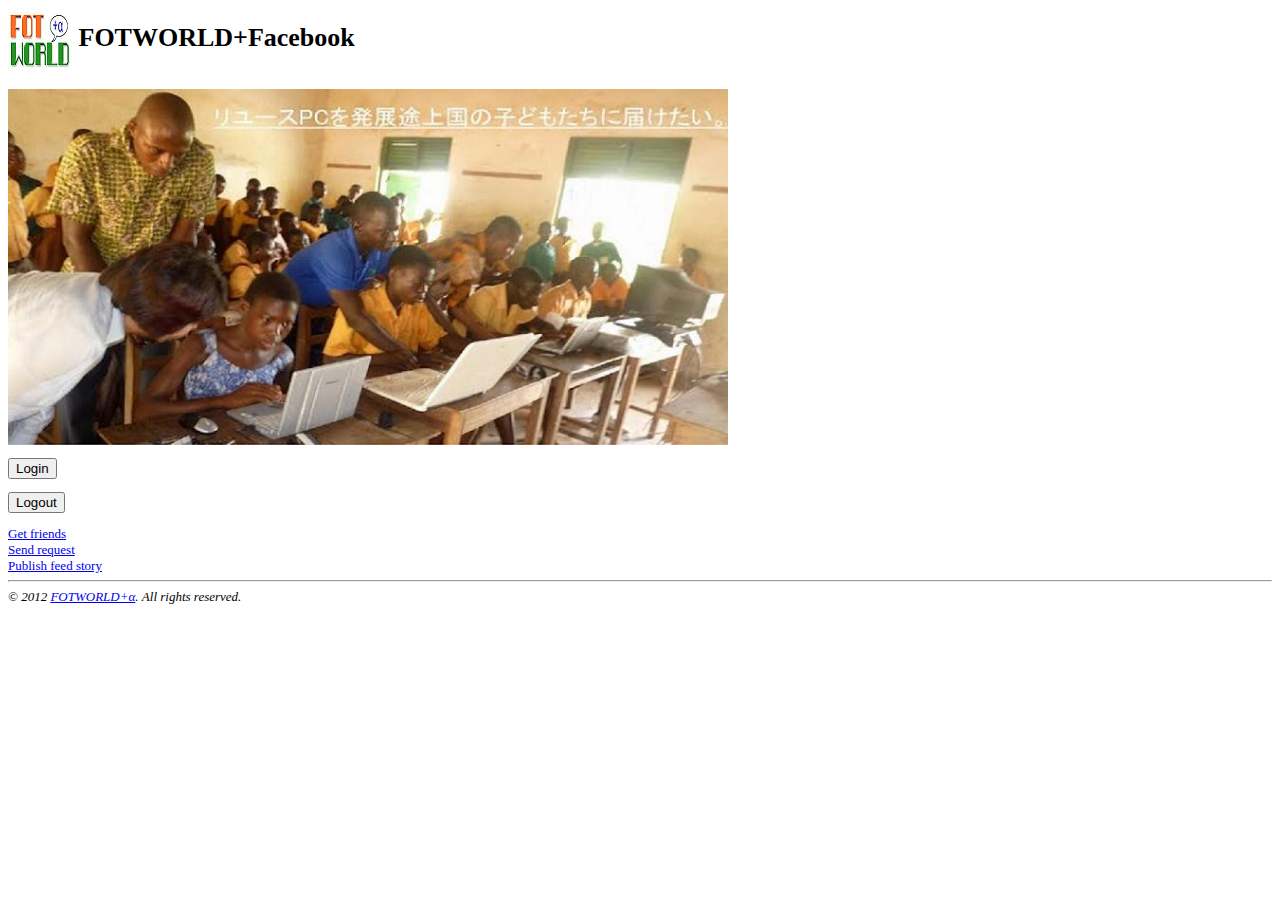
<file: Facebook/index.html>
<html>
<head>
	<title>Hello FOTWORLD+Facebook</title>
        <meta http-equiv="Content-Type" content="text/html; charset=UTF-8">
        <link rel="stylesheet" type="text/css" href="fotworld.css"/>
	<meta name="viewport" content="initial-scale=1,minimum-scale=1,maximum-scale=1,user-scalable=no"/>
	<meta property="og:title" content="Hello FOTWORLD+Facebook" />
	<meta property="og:type" content="website" />
	<meta property="og:site_name" content="Hello FOTWORLD+Facebook" />
	<meta property="og:description" content="This is Facebook application by FOTWORLD+α." />
	<meta property="og:image" content="icon64.png"/>
	<meta property="fb:admins" content="311614902233726" />
</head>
<body>
<div>
<h1><img src="icon64.png" align="absmiddle"/>
FOTWORLD+Facebook</h1>
<img src="cover760x375.jpg" width="720"/>
</div>
<div id="fb-root"></div>
<script>
  (function() {
    var e = document.createElement('script'); e.async = true;
        e.src = document.location.protocol + '//connect.facebook.net/ja_JP/all.js';
        document.getElementById('fb-root').appendChild(e);
        }());
</script>

<script>
    window.fbAsyncInit = function() {
    FB.init({ appId: '311614902233726', 
      status: true, 
      cookie: true,
      xfbml: true,
      oauth: true});
 
      FB.Event.subscribe('auth.statusChange', handleStatusChange);  
    };
</script>
<div id="login">
  <p><button onClick="loginUser();">Login</button></p>
</div>
<div id="logout">
  <p><button  onClick="FB.logout();">Logout</button></p>
</div>
 
<script>
  function loginUser() {    
    FB.login(function(response) { }, {scope:'email'});     
    }
</script>

<style>
  body.connected #login { display: none; }
  body.connected #logout { display: block; }
  body.not_connected #login { display: block; }
      body.not_connected #logout { display: none; }
</style>

<script>
 function handleStatusChange(response) {
     document.body.className = response.authResponse ? 'connected' : 'not_connected';
     if (response.authResponse) {
       console.log(response);
 
       updateUserInfo(response);
     }
   }
</script>

<div id="user-info"></div>
 <script>
   function updateUserInfo(response) {
     FB.api('/me', function(response) {
       document.getElementById('user-info').innerHTML = '<img src="https://graph.facebook.com/' + response.id + '/picture">' + response.name;
     });
   }
 </script>

<a href="#" onclick="getUserFriends();">Get friends</a><br>
 <div id="user-friends"></div>
 <script>
 function getUserFriends() {
   FB.api('/me/friends&fields=name,picture', function(response) {
     console.log('Got friends: ', response);
 
     if (!response.error) {
       var markup = '';
       var friends = response.data;
       for (var i=0; i < friends.length && i < 25; i++) {
         var friend = friends[i];
         markup += '<img src="' + friend.picture + '"> ' + friend.name + '<br>';
       }
       document.getElementById('user-friends').innerHTML = markup;
     }
   });
 }
 </script>

<a href="#" onclick="sendRequest();">Send request</a><br>
<script>
function sendRequest() {
	FB.ui({
		method: 'apprequests',
		message: 'invites you to learn how to make your mobile web app social',
	}, 
	function(response) {
		console.log('sendRequest response: ', response);
	});
}
</script>

<a href="#" onclick="publishStory();">Publish feed story</a><br>
<script>
function publishStory() {
	FB.ui({
		method: 'feed',
		name: 'I\'m building a social mobile web app!',
		caption: 'This web app is going to be awesome.',
		description: 'Check out Facebook\'s page.',
		link: 'http://www.facebook.com/fotworld/',
		picture: 'http://yuji5296.web.fc2.com/fotworld/facebook/icon64.png'
	}, 
	function(response) {
		console.log('publishStory response: ', response);
	});
	return false;
}
</script>

<fb:like></fb:like>

<hr>
<i>&copy; 2012 <a href="http://www.fotworld.org/">FOTWORLD+α</a>. All rights reserved.</i>

</body>
</html>
</file>
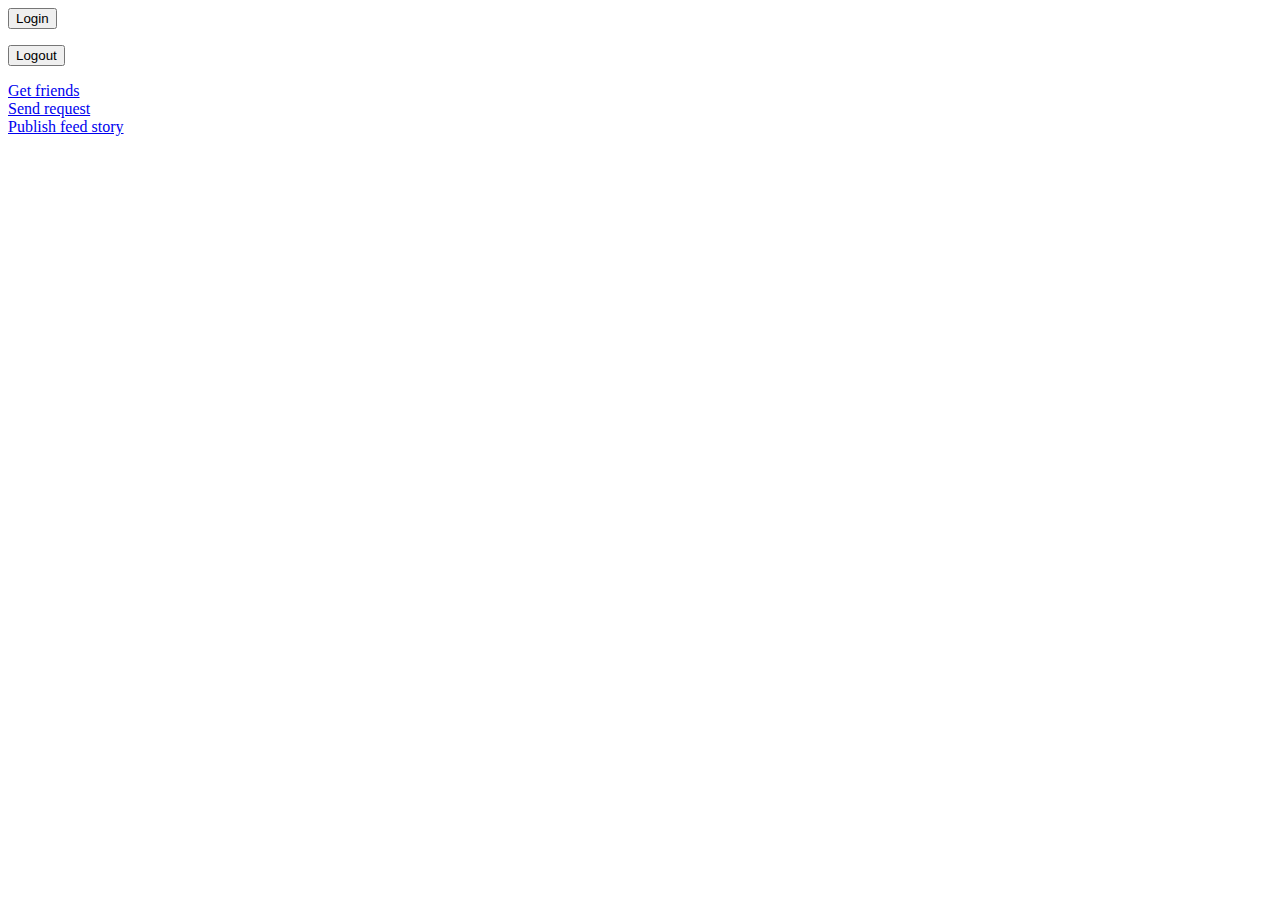
<file: Facebook/fotworld+facebook-hello.html>
<html>
<head>
	<title>Hello FOTWORLD+Facebook</title>
	<meta name="viewport" content="initial-scale=1,minimum-scale=1,maximum-scale=1,user-scalable=no"/>
	<meta property="og:title" content="Hello FOTWORLD+Facebook" />
	<meta property="og:type" content="website" />
	<meta property="og:site_name" content="Hello FOTWORLD+Facebook" />
	<meta property="og:description" content="Hello FOTWORLD+Facebook!  This is my mobile web sample app." />
	<meta property="og:image" content="http://fotworld.googlecode.com/svn/trunk/Android/FOTWORLD/res/drawable-hdpi/fotworld.png"/>
</head>
<body>
<div id="fb-root"></div>
<script>
  (function() {
    var e = document.createElement('script'); e.async = true;
        e.src = document.location.protocol + '//connect.facebook.net/ja_JP/all.js';
        document.getElementById('fb-root').appendChild(e);
        }());
</script>

<script>
    window.fbAsyncInit = function() {
    FB.init({ appId: '311614902233726', 
      status: true, 
      cookie: true,
      xfbml: true,
      oauth: true});
 
      FB.Event.subscribe('auth.statusChange', handleStatusChange);  
    };
</script>
<div id="login">
  <p><button onClick="loginUser();">Login</button></p>
</div>
<div id="logout">
  <p><button  onClick="FB.logout();">Logout</button></p>
</div>
 
<script>
  function loginUser() {    
    FB.login(function(response) { }, {scope:'email'});     
    }
</script>

<style>
  body.connected #login { display: none; }
  body.connected #logout { display: block; }
  body.not_connected #login { display: block; }
      body.not_connected #logout { display: none; }
</style>

<script>
 function handleStatusChange(response) {
     document.body.className = response.authResponse ? 'connected' : 'not_connected';
     if (response.authResponse) {
       console.log(response);
 
       updateUserInfo(response);
     }
   }
</script>

<div id="user-info"></div>
 <script>
   function updateUserInfo(response) {
     FB.api('/me', function(response) {
       document.getElementById('user-info').innerHTML = '<img src="https://graph.facebook.com/' + response.id + '/picture">' + response.name;
     });
   }
 </script>

<a href="#" onclick="getUserFriends();">Get friends</a><br>
 <div id="user-friends"></div>
 <script>
 function getUserFriends() {
   FB.api('/me/friends&fields=name,picture', function(response) {
     console.log('Got friends: ', response);
 
     if (!response.error) {
       var markup = '';
       var friends = response.data;
       for (var i=0; i < friends.length && i < 25; i++) {
         var friend = friends[i];
         markup += '<img src="' + friend.picture + '"> ' + friend.name + '<br>';
       }
       document.getElementById('user-friends').innerHTML = markup;
     }
   });
 }
 </script>

<a href="#" onclick="sendRequest();">Send request</a><br>
<script>
function sendRequest() {
	FB.ui({
		method: 'apprequests',
		message: 'invites you to learn how to make your mobile web app social',
	}, 
	function(response) {
		console.log('sendRequest response: ', response);
	});
}
</script>

<a href="#" onclick="publishStory();">Publish feed story</a><br>
<script>
function publishStory() {
	FB.ui({
		method: 'feed',
		name: 'I\'m building a social mobile web app!',
		caption: 'This web app is going to be awesome.',
		description: 'Check out Facebook\'s developer site to start building.',
		link: 'http://developers.facebook.com/mobile',
		picture: 'http://www.facebookmobileweb.com/getting-started/img/facebook_icon_large.png'
	}, 
	function(response) {
		console.log('publishStory response: ', response);
	});
	return false;
}
</script>

<fb:like></fb:like>


</body>
</html>
</file>
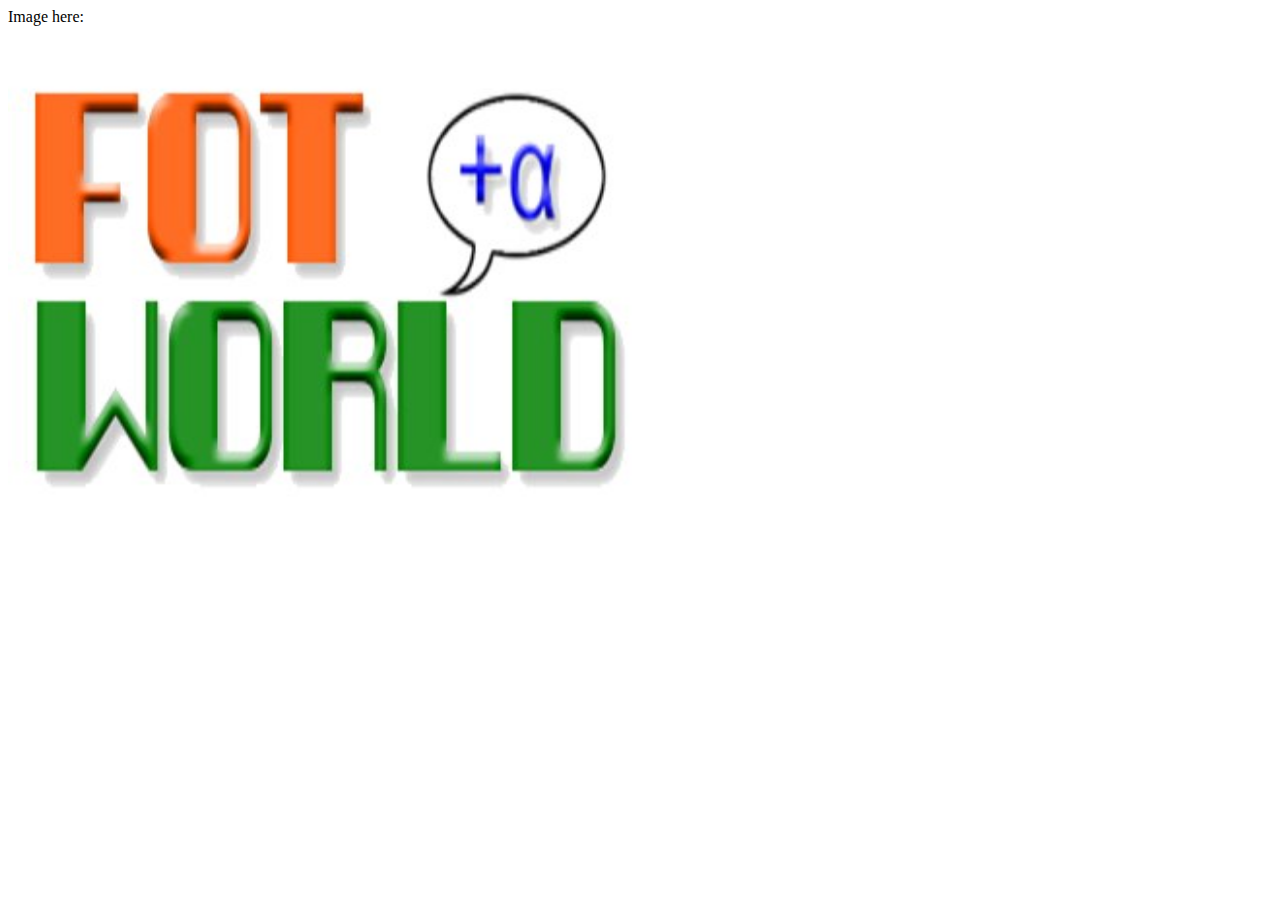
<file: chrome/fotworld/image.html>
﻿
<html>
  <script>
    function setImageUrl(url) {
      document.getElementById('target').src = url;
    }
  </script>

  <body>
    <p>
    Image here:
    </p>

    <img id="target" src="icon330.png" width="640" height="480">

  </body>
</html>
</file>
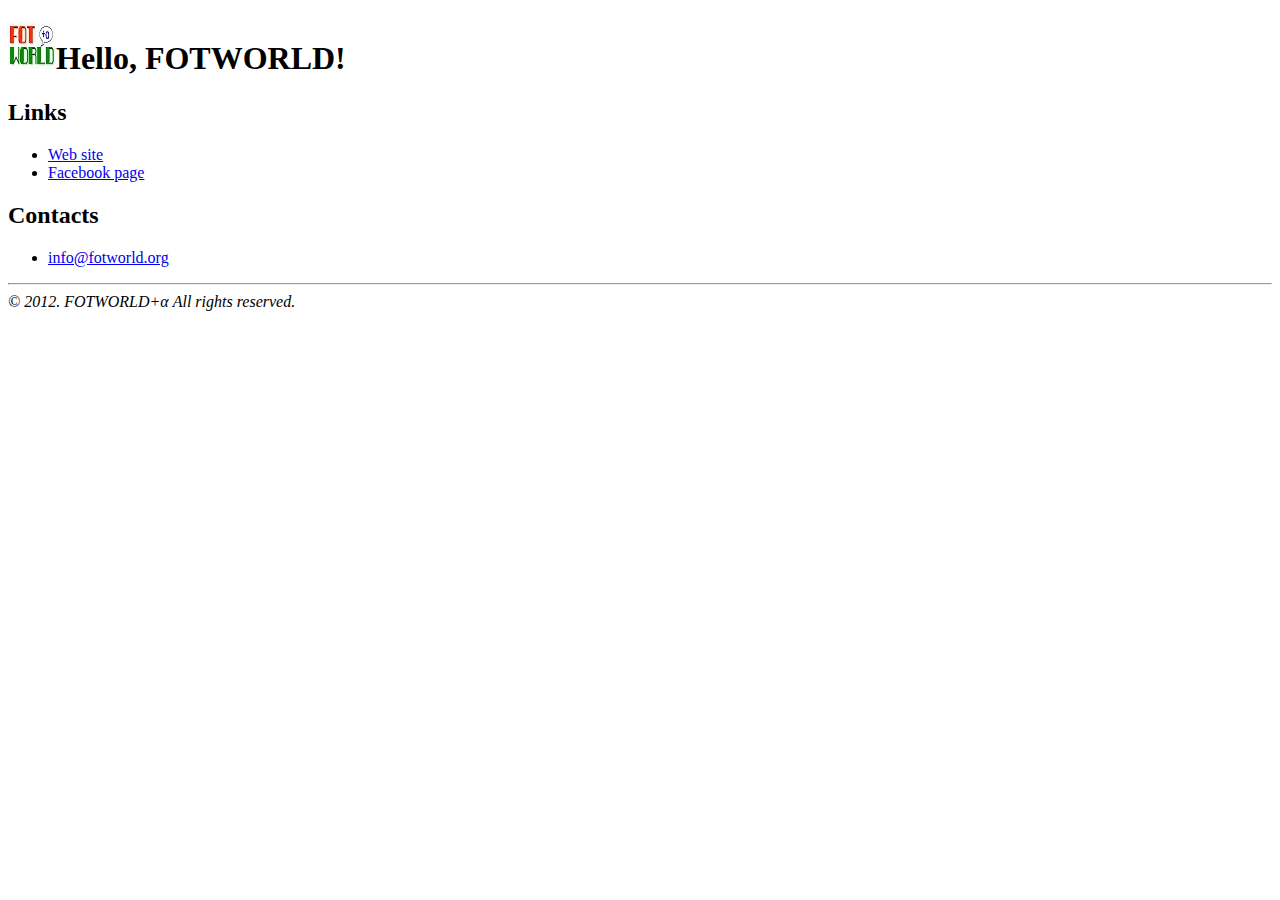
<file: chrome/fotworld/options.html>
﻿<!doctype html>
<html>
  <head>
    <title>FOTWORLD for chrome</title>
  </head>
  <body>
    <h1><img src="icon48.png"/>Hello, FOTWORLD!</h1>
    <h2>Links</h2>
    <ul>
      <li><a href="http://www.fotworld.org/">Web site</a></li>
      <li><a href="http://www.facebook.com/fotworld">Facebook page</a></li>
    </ul>
    <h2>Contacts</h2>
    <ul>
      <li><a href="mailto:info@fotworld.org">info@fotworld.org</a></li>
    </ul>
    <hr>
    <I>&copy; 2012. FOTWORLD+α All rights reserved.</I>
  </body>
</html>
</file>
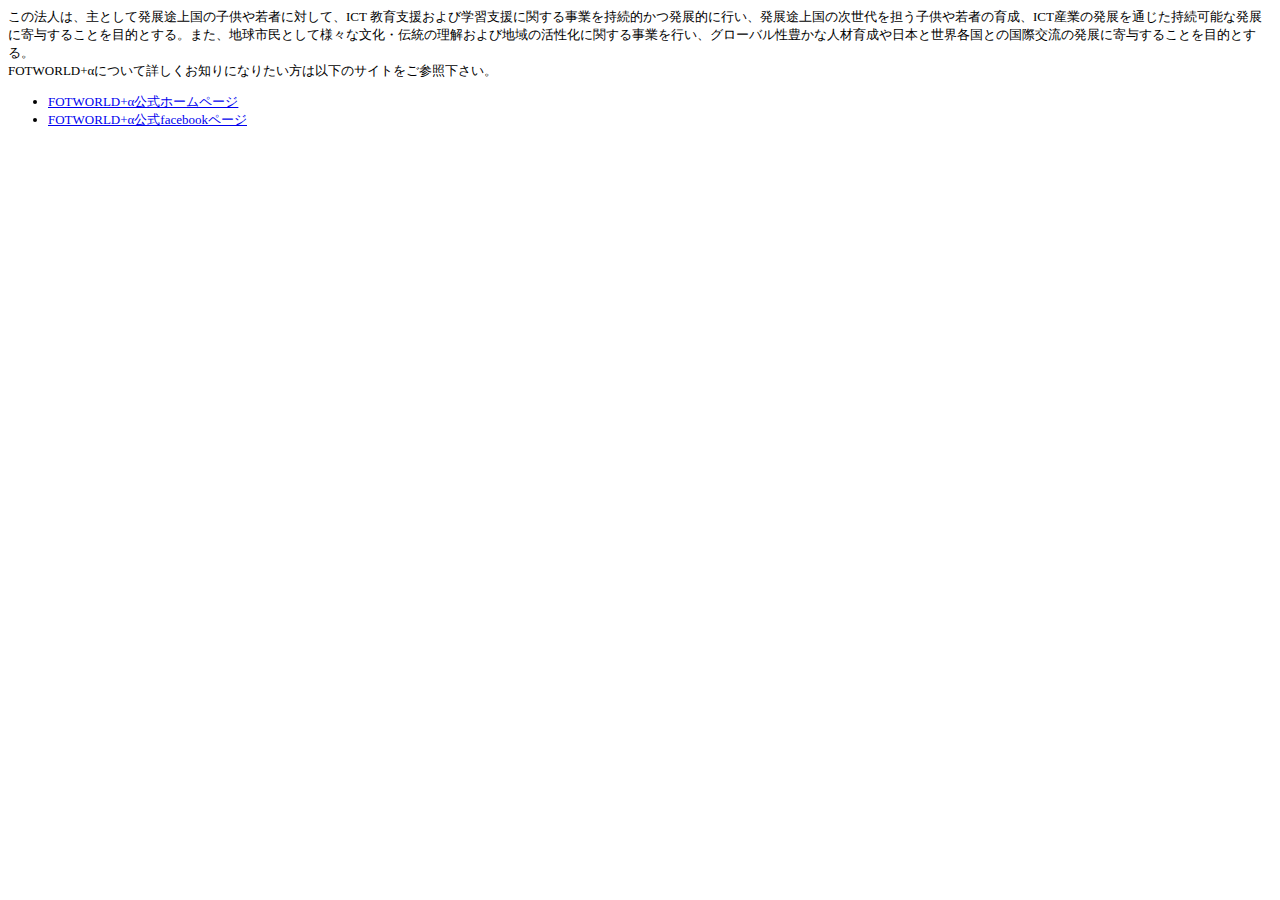
<file: Android/FOTWORLD/assets/help.html>
﻿<!DOCTYPE html PUBLIC "-//W3C//DTD XHTML 1.1//EN" "http://www.w3.org/TR/xhtml11/DTD/xhtml11.dtd">
<html>
    <head>
        <meta http-equiv="Content-Type" content="text/html; charset=UTF-8">
        <title>FOTWORLD+α</title>
        <link rel="stylesheet" type="text/css" href="fotworld.css"/>
    </head>
    <body>
        <div id="help">
        この法人は、主として発展途上国の子供や若者に対して、ICT 教育支援および学習支援に関する事業を持続的かつ発展的に行い、発展途上国の次世代を担う子供や若者の育成、ICT産業の発展を通じた持続可能な発展に寄与することを目的とする。また、地球市民として様々な文化・伝統の理解および地域の活性化に関する事業を行い、グローバル性豊かな人材育成や日本と世界各国との国際交流の発展に寄与することを目的とする。
        </div>
        <div>
        FOTWORLD+αについて詳しくお知りになりたい方は以下のサイトをご参照下さい。
        <ul>
        	<li><a href="http://www.fotworld.org/">FOTWORLD+α公式ホームページ</a></li>
        	<li><a href="http://www.facebook.com/fotworld/">FOTWORLD+α公式facebookページ</a></li>
        </ul>
        </div>
        <!--help-->
    </body>
</html>
</file>
<file: Facebook/fotworld.css>
body {
    background-color: white;
    font-size: small;
}
div , table, tr, td{
    background-color: white;
    font-size: small;
}
.header{
	font-weight: bold;
    font-size: medium;
	text-align: center;
	color: white;
	background-color: orange;
}
.footer{
	font-style: italic;
    font-size: small;
	text-align: center;
	color: white;
	background-color: orange;
	height: 100%;
}
</file>
<file: Android/FOTWORLD/assets/fotworld.css>
body {
    background-color: white;
    font-size: small;
}
div , table, tr, td{
    background-color: white;
    font-size: small;
}
.header{
	font-weight: bold;
    font-size: medium;
	text-align: center;
	color: white;
	background-color: orange;
}
.footer{
	font-style: italic;
    font-size: small;
	text-align: center;
	color: white;
	background-color: orange;
	height: 100%;
}
</file>
